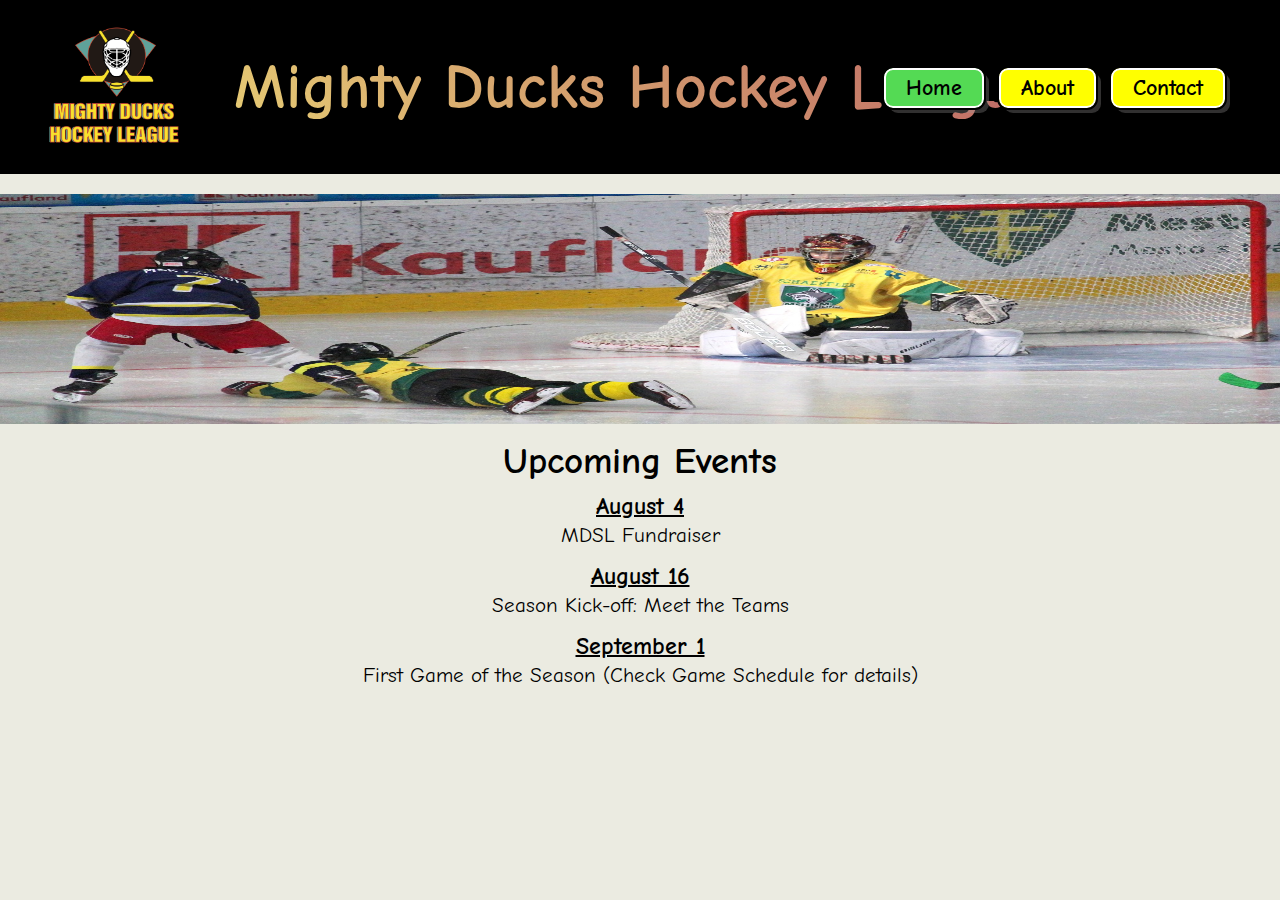
<file: index.html>
<!DOCTYPE html>
<html lang="en">
  <head>
    <meta charset="UTF-8" />
    <meta http-equiv="X-UA-Compatible" content="IE=edge" />
    <meta name="viewport" content="width=device-width, initial-scale=1.0" />
    <!-- <link rel="stylesheet" href="design2.css" /> -->
    <link rel="stylesheet" href="personal.css">
    <link rel="preconnect" href="https://fonts.googleapis.com" />
    <link rel="preconnect" href="https://fonts.gstatic.com" crossorigin />
    <link
      href="https://fonts.googleapis.com/css2?family=Comic+Neue&display=swap"
      rel="stylesheet"
    />
    <title>Mighty Ducks Hockey League</title>
  </head>
  <body>
    <header>
      <h1>Mighty Ducks Hockey League</h1>
      <nav>
        <a id="active" href="#">Home</a>
        <a href="about.html">About</a>
        <a href="contact.html">Contact</a>
      </nav>
      <figure>
        <img class="fondo" src="./design1_image2.jpg" alt="Hockey-image" />
      </figure>
    </header>
    <main>
      <h2 class="title-home">Upcoming Events</h2>
      <figure>
        <img class="logo" src="./Logo.png" alt="logo" />
      </figure>
      <article class="home-article">
        <h3>August 4</h3>
        <p>MDSL Fundraiser</p>
      </article>
      <article class="home-article">
        <h3>August 16</h3>
        <p>Season Kick-off: Meet the Teams</p>
      </article>
      <article class="home-article">
        <h3>September 1</h3>
        <p>First Game of the Season (Check Game Schedule for details)</p>
      </article>
    </main>
  </body>
</html>
</file>
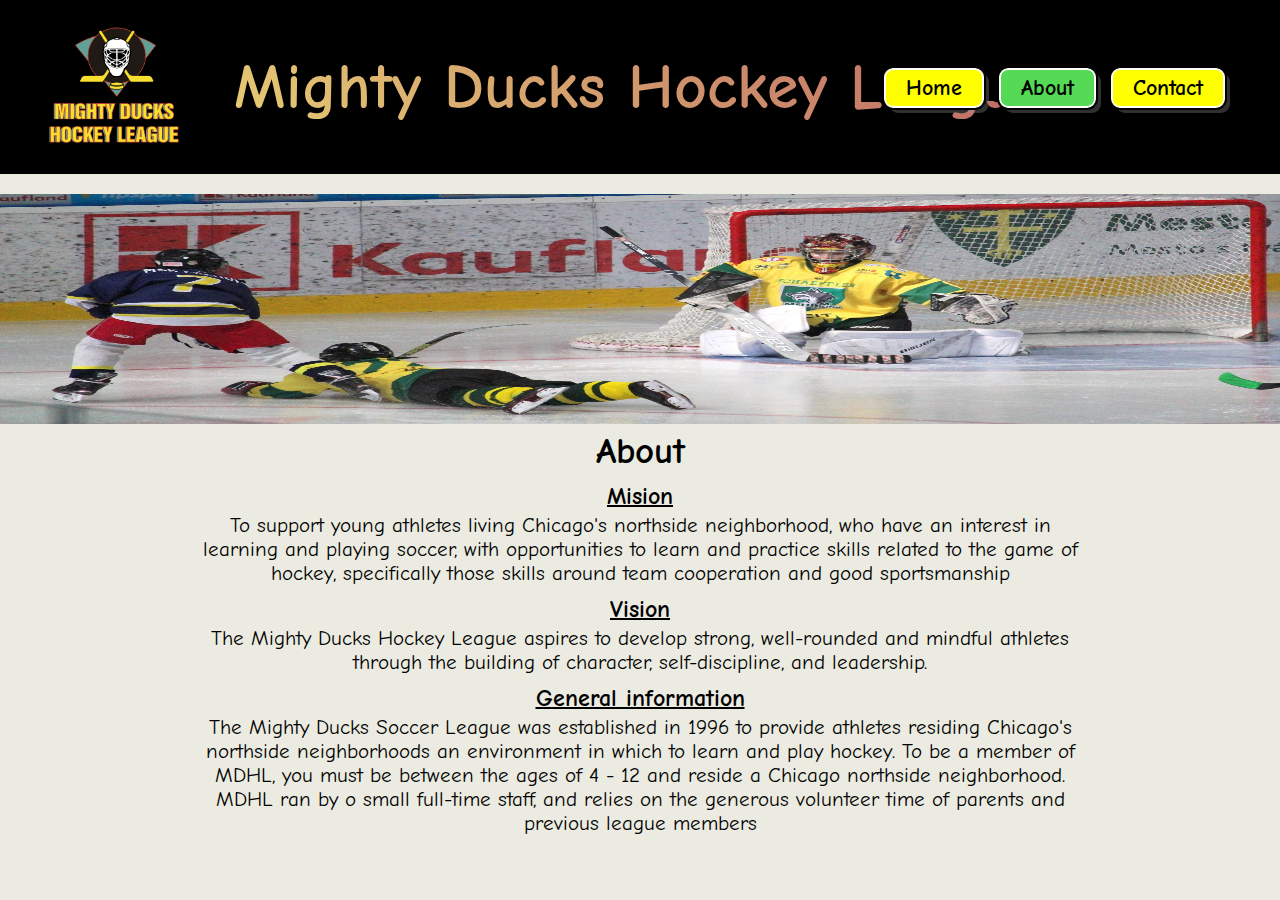
<file: about.html>
<!DOCTYPE html>
<html lang="en">
  <head>
    <meta charset="UTF-8" />
    <meta http-equiv="X-UA-Compatible" content="IE=edge" />
    <meta name="viewport" content="width=device-width, initial-scale=1.0" />
     <!-- <link rel="stylesheet" href="design2.css" /> -->
     <link rel="stylesheet" href="personal.css">
    <link rel="preconnect" href="https://fonts.googleapis.com" />
    <link rel="preconnect" href="https://fonts.gstatic.com" crossorigin />
    <link
      href="https://fonts.googleapis.com/css2?family=Comic+Neue&display=swap"
      rel="stylesheet"
    />
    <title>Mighty Ducks Hockey League</title>
  </head>
  <body>
    <header class="">
      <h1>Mighty Ducks Hockey League</h1>
      <nav>
        <a href="index.html">Home</a>
        <a id="active" href="#">About</a>
        <a href="contact.html">Contact</a>
      </nav>
      <figure>
        <img class="fondo" src="./design1_image2.jpg" alt="Hockey-image" />
      </figure>
    </header>
    <main>
      <h2 class="title-about"><strong>About</strong></h2>
      <figure>
        <img class="logo" src="./Logo.png" alt="logo" />
      </figure>
      <article class="about-article">
        <h3>Mision</h3>
        <p>
          To support young athletes living Chicago's northside neighborhood, who
          have an interest in learning and playing soccer, with opportunities to
          learn and practice skills related to the game of hockey, specifically
          those skills around team cooperation and good sportsmanship
        </p>
      </article>
      <article class="about-article">
        <h3>Vision</h3>
        <p>
          The Mighty Ducks Hockey League aspires to develop strong, well-rounded
          and mindful athletes through the building of character,
          self-discipline, and leadership.
        </p>
      </article>
      <article class="about-article">
        <h3>General information</h3>
        <p>
          The Mighty Ducks Soccer League was established in 1996 to provide
          athletes residing Chicago's northside neighborhoods an environment in
          which to learn and play hockey. To be a member of MDHL, you must be
          between the ages of 4 - 12 and reside a Chicago northside
          neighborhood. MDHL ran by o small full-time staff, and relies on the
          generous volunteer time of parents and previous league members
        </p>
      </article>
    </main>
  </body>
</html>
</file>
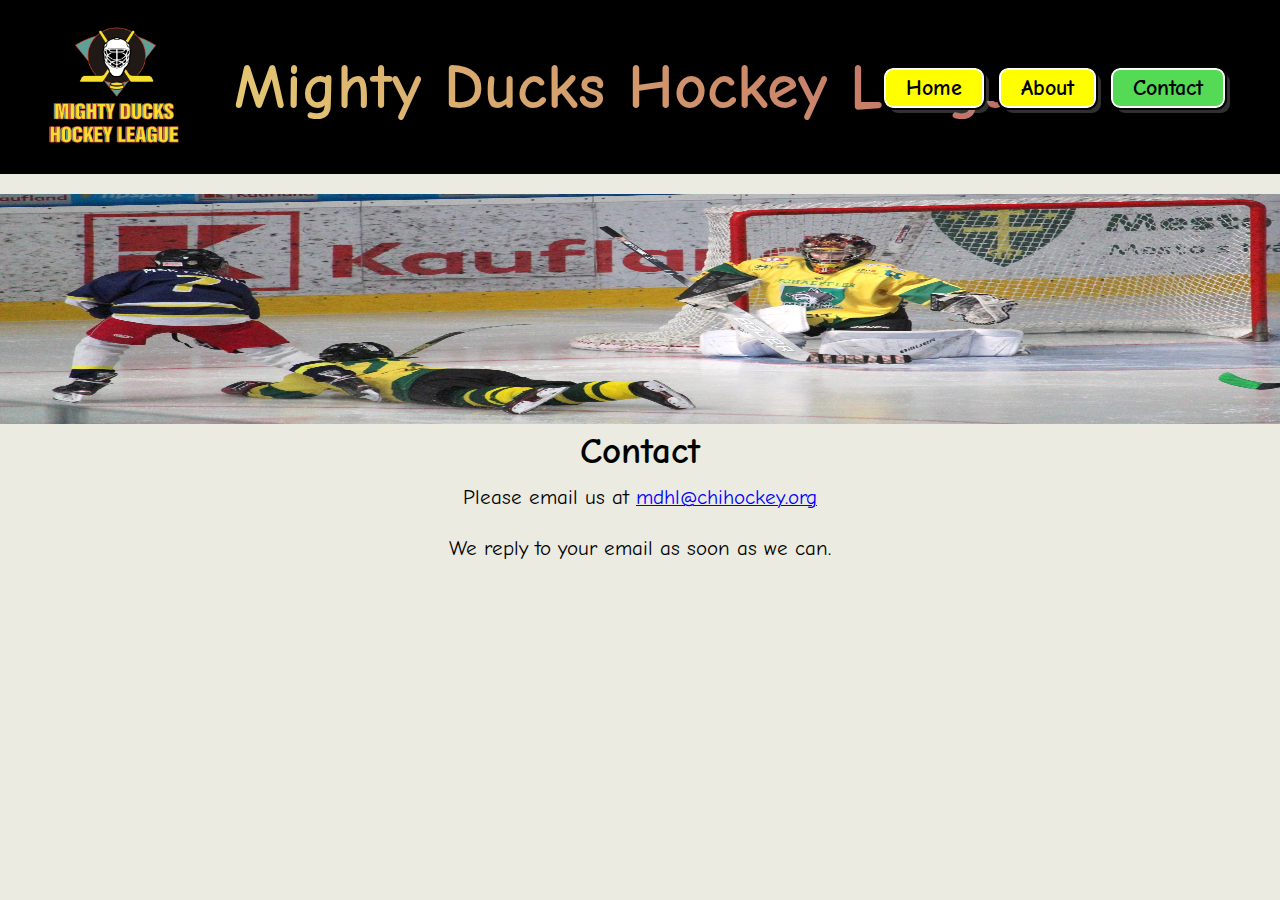
<file: contact.html>
<!DOCTYPE html>
<html lang="en">
  <head>
    <meta charset="UTF-8" />
    <meta http-equiv="X-UA-Compatible" content="IE=edge" />
    <meta name="viewport" content="width=device-width, initial-scale=1.0" />
     <!-- <link rel="stylesheet" href="design2.css" /> -->
     <link rel="stylesheet" href="personal.css">
    <link rel="preconnect" href="https://fonts.googleapis.com" />
    <link rel="preconnect" href="https://fonts.gstatic.com" crossorigin />
    <link
      href="https://fonts.googleapis.com/css2?family=Comic+Neue&display=swap"
      rel="stylesheet"
    />
    <title>Mighty Ducks Hockey League</title>
  </head>
  <body>
    <header class="">
      <h1>Mighty Ducks Hockey League</h1>
      <nav>
        <a href="index.html">Home</a>
        <a href="about.html">About</a>
        <a id="active" href="#">Contact</a>
      </nav>
      <figure>
        <img class="fondo" src="./design1_image2.jpg" alt="Hockey-image" />
      </figure>
    </header>
    <main>
      <h2 class="title-about"><strong>Contact</strong></h2>
      <figure>
        <img class="logo" src="./Logo.png" alt="logo" />
      </figure>
      <article class="home-article">
        <p>Please email us at <span id="link">mdhl@chihockey.org</span></p>
        <br />
        <p>We reply to your email as soon as we can.</p>
      </article>
    </main>
  </body>
</html>
</file>
<file: design2.css>
*{
    box-sizing: border-box;
    margin: 0;
    padding: 0;
    font-family: 'Comic Neue', cursive;
}

.fondo{
    height: 200px;
    width: 1500px;
    margin-left: 150px;
    margin-top: 50px;
}

header{
    height: 350px;
    margin-top: 100px;
}

header figure{
    height: 350px;
}

header nav{
    position: absolute;
    top: 135px;
    right: 235px;
}

header a{
    font-size: 140%;
    color: white;
    background-color: rgb(81, 144, 238);
    outline: solid 2px black;
    margin-left: 10px;
    padding: 5px 20px 5px 20px;
    box-shadow: 5px 5px rgb(95, 92, 92);
}

#active{
    font-size: 140%;
    color: white;
    background-color: green;
    outline: solid 2px black;
    margin-left: 10px;
    padding: 5px 20px 5px 20px;  
}

header h1{
    position: absolute;
    left: 150px;
    top: 80px;
    font-size: 400%;
}

.title-about{
    position: absolute;
    top: 360px;
    left: 850px;
    font-size: 230%;
}

.title-home{
    position: absolute;
    top: 360px;
    left: 750px;
    font-size: 230%;
}

.logo{
    height: 120px;
    width: 120px;
}

main figure{
    float: left;
    margin-left: 160px;
    margin-right: 100px;
}

main p{
    margin-left: 400px;
    position: absolute;
    text-indent: 15px;
}

main h3{
    font-style: italic;
    margin-left: 378px;
}

.home-article{
        font-size: 130%;
        margin-bottom: 40px;
        margin-right: 500px;
        position: relative;
}

.about-article{
    font-size: 130%;
    margin-bottom: 90px;
    margin-right: 500px;
    position: relative;  
}

#link{
    color: blue;
    text-decoration: underline black 1px;
}
</file>
<file: personal.css>
*{
    box-sizing: border-box;
    margin: 0;
    padding: 0;
    font-family: 'Comic Neue', cursive;
}

.fondo{
    height: 250px;
    width: 1500px;
    display: block;
    margin-left: auto;
    margin-right: auto;
    margin-top: 0px;
    padding-top: 20px;
}


header{
    height: 370px;
    background-color: black;
}

header h1{
    font-size: 400%;
    text-align: center;
    color: white;
    padding-top: 50px;
    padding-bottom: 50px;
    background-color: red;
    background-image: linear-gradient(45deg, #f3ec78, #af4261);
    background-size: 100%;
    background-repeat: repeat;
    -webkit-background-clip: text;
    -webkit-text-fill-color: transparent; 
    background-clip: text;
    -moz-text-fill-color: transparent;  
}

header a{
    font-size: 140%;
    color: black;
    background-color: yellow;
    outline: solid 2px black;
    margin-left: 10px;
    padding: 5px 20px 5px 20px;
    box-shadow: 5px 5px rgba(151, 147, 147, 0.326);
    border: 2px solid white;
    border-radius: 9px;
    text-decoration: none;
    font-weight: 700;
}

header nav{
    position: Absolute;
    top: 75px;
    right: 55px;
}

.logo{
    height: 150px;
    width: 150px;
    position: absolute;
    top: 10px;
    left: 40px;
    transition: all .2s ease-in-out; 
    background-color: black;
}

.logo:hover{
    transform: scale(1.185);
}

#active{
    font-size: 140%;
    color: black;
    background-color: rgb(84, 218, 84);
    outline: solid 2px black;
    margin-left: 10px;
    padding: 5px 20px 5px 20px;
    box-shadow: 5px 5px rgba(151, 147, 147, 0.326);
    border: 2px solid white;
    border-radius: 9px;
    text-decoration: none;
    font-weight: 700;
}

*{
    background-color: rgb(235, 235, 225);
}

nav{
    background-color: black;
}

main h3{
    text-decoration: underline 2px solid black;
    text-align: center;
}

main p{
    text-align: center;
    margin-top: 3px;
}

.home-article{
    font-size: 130%;
    margin-bottom: 15px;
    position: relative;
    top: 10px;
}

.title-home{
    font-size: 230%;
    text-align: center;
    margin-top: 70px;
}

.title-about{
    font-size: 230%;
    text-align: center;
    margin-top: 60px;
}

.about-article{
    font-size: 130%;
    max-width: 900px;
    margin: 10px auto 10px auto;
}

#link{
    color: blue;
    text-decoration: underline blue 1px;
}
</file>
